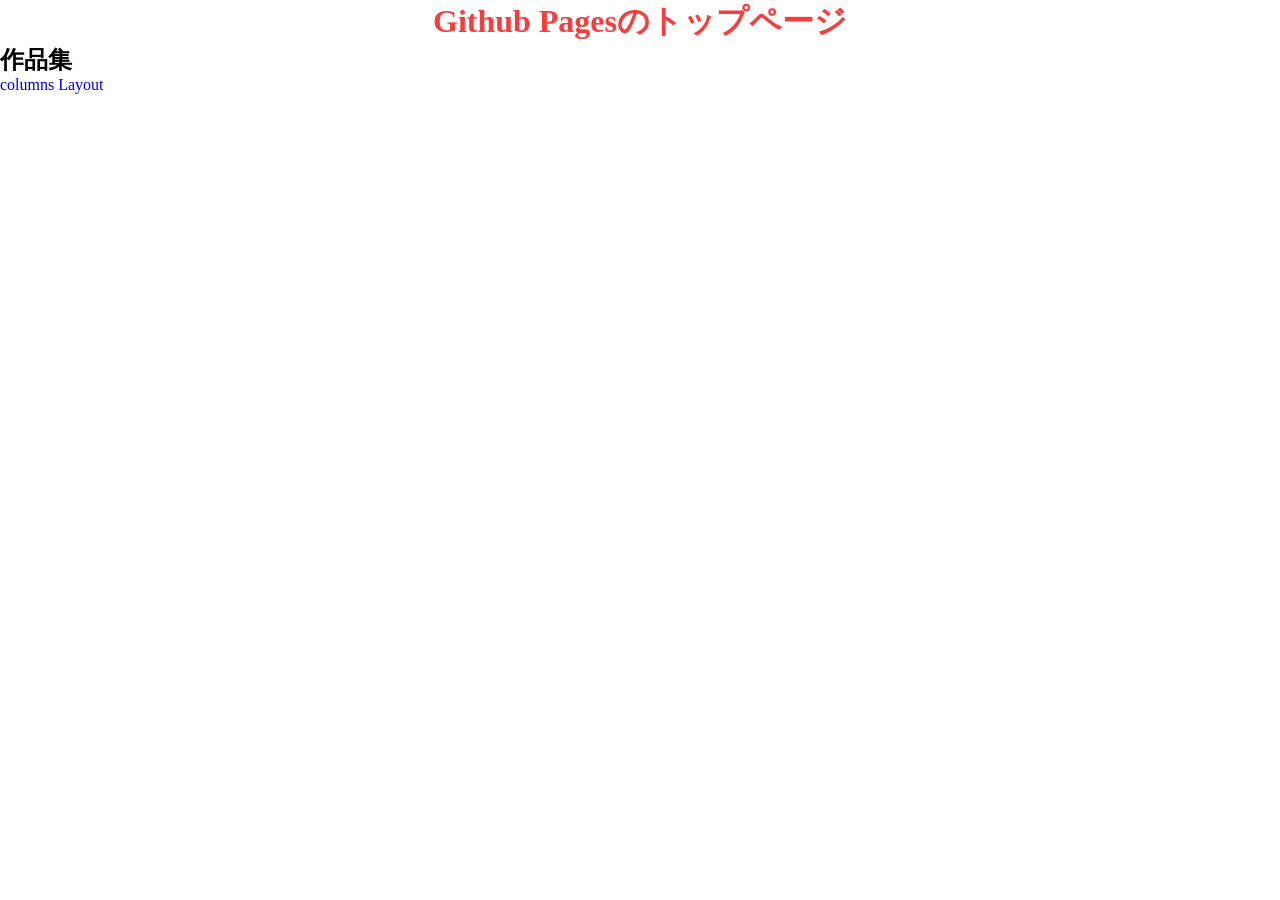
<file: index.html>
<!DOCTYPE html>
<html lang="ja">
<head>
  <meta charset="UTF-8">
  <meta name="viewport" content="width=device-width, initial-scale=1.0">
  <title>Github Pagesのトップページ</title>
  <link rel="stylesheet" href="css/style.css">
</head>
<body>
  <h1>Github Pagesのトップページ</h1>
  <h2>作品集</h2>
  <ul>
    <li><a href="columns/" target="_blank">columns Layout</a></li>
  </ul>  
</body>
</html>
</file>
<file: css/style.css>
@charset "UTF-8";
html{box-sizing:border-box;-webkit-text-size-adjust:100%}*,:after,:before{background-repeat:no-repeat;box-sizing:inherit}:after,:before{text-decoration:inherit;vertical-align:inherit}*{padding:0;margin:0;box-sizing:border-box;}audio:not([controls]){display:none;height:0}hr{overflow:visible}article,aside,details,figcaption,figure,footer,header,main,menu,nav,section,summary{display:block}summary{display:list-item}small{font-size:80%}[hidden],template{display:none}abbr[title]{border-bottom:1px dotted;text-decoration:none}a{background-color:transparent;-webkit-text-decoration-skip:objects}a:active,a:hover{outline-width:0}code,kbd,pre,samp{font-family:monospace,monospace}b,strong{font-weight:bolder}dfn{font-style:italic}mark{background-color:#ff0;color:#000}sub,sup{font-size:75%;line-height:0;position:relative;vertical-align:baseline}sub{bottom:-.25em}sup{top:-.5em}input{border-radius:0}[role=button],[type=button],[type=reset],[type=submit],button{cursor:pointer}[disabled]{cursor:default}[type=number]{width:auto}[type=search][type=search]::-webkit-search-cancel-button,[type=search]::-webkit-search-decoration{-webkit-appearance:none}textarea{overflow:auto;resize:vertical}button,input,optgroup,select,textarea{font:inherit}optgroup{font-weight:700}button{overflow:visible}[type=button]::-moz-focus-inner,[type=reset]::-moz-focus-inner,[type=submit]::-moz-focus-inner,button::-moz-focus-inner{border-style:0;padding:0}[type=button]::-moz-focus-inner,[type=reset]::-moz-focus-inner,[type=submit]::-moz-focus-inner,button:-moz-focusring{outline:1px dotted}[type=reset],[type=submit],button,html [type=button]button,select{text-transform:none}button,input,select,textarea{background-color:transparent;border-style:none;color:inherit}select::-ms-expand{display:none}select::-ms-value{color:currentColor}legend{border:0;color:inherit;display:table;max-width:100%;white-space:normal}::-webkit-file-upload-button{-webkit-appearance:button;font:inherit}[type=search]img{border-style:none;vertical-align: bottom}progress{vertical-align:baseline}svg:not(:root){overflow:hidden}audio,canvas,progress,video{display:inline-block}@media screen{[hidden~=screen]{display:inherit}[hidden~=screen]:not(:active):not(:focus):not(:target){position:absolute!important;clip:rect(0 0 0 0)!important}}[aria-busy=true]{cursor:progress}[aria-controls]{cursor:pointer}[aria-disabled]{cursor:default}::-moz-selection{background-color:#b3d4fc;color:#000;text-shadow:none}::selection{background-color:#b3d4fc;color:#000;text-shadow:none}ul,ol{list-style:none;}a{text-decoration:none;}img{max-width: 100%;vertical-align: bottom;}

h1{
  text-align: center;
  color: #f93c3c;
}
</file>
